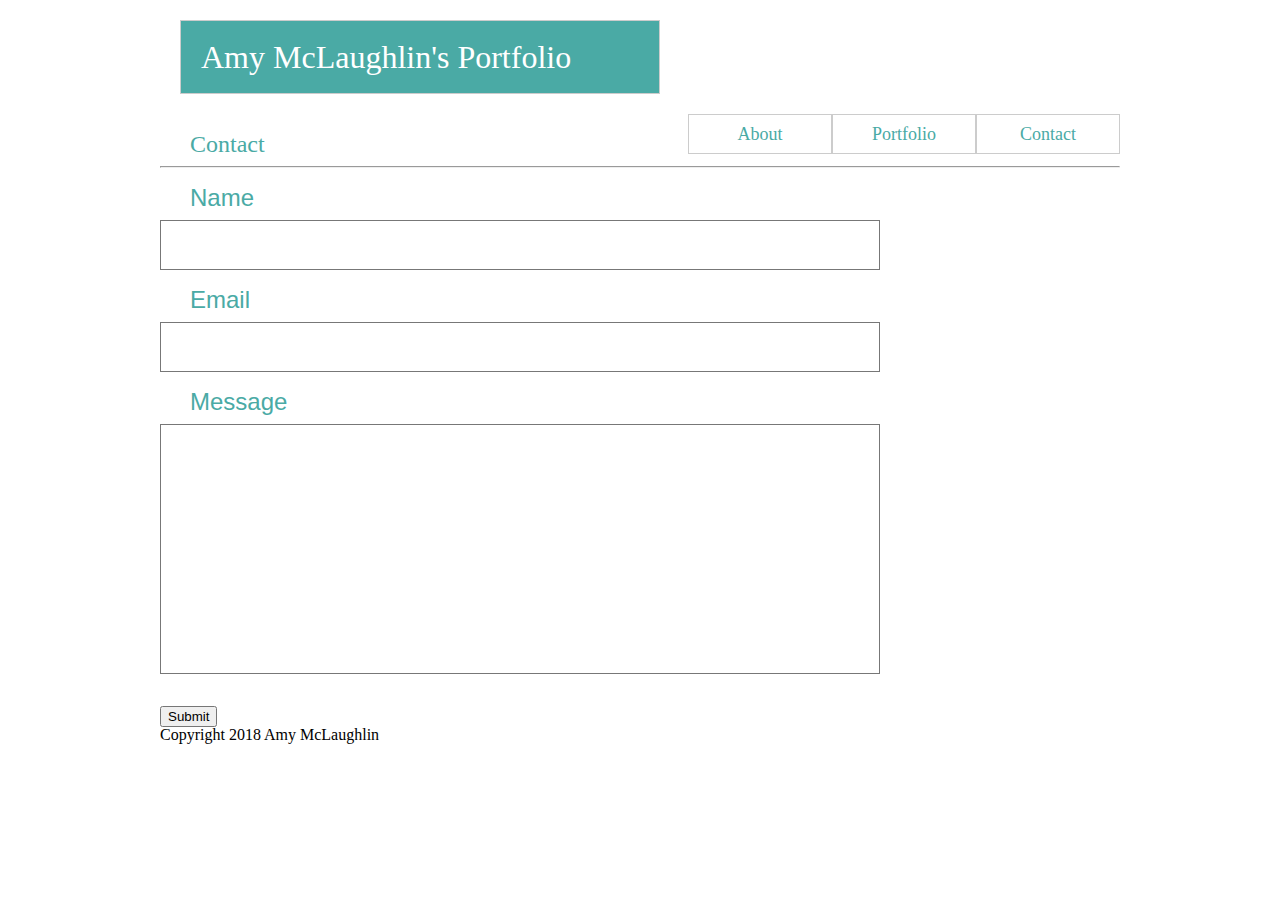
<file: contact.html>
<!DOCTYPE html>
<html lang="en">
<head>
    <meta charset="UTF-8">
    <meta name="viewport" content="width=device-width, initial-scale=1.0">
    <meta http-equiv="X-UA-Compatible" content="ie=edge">
    <link rel="stylesheet" href="assets/css/reset.css">
    <link rel="stylesheet" href="assets/css/style.css">
    <title>Amy McLaughlin's Contact Page</title>
</head>
<body>
         <!--HEADER-->
         <h1>Amy McLaughlin's Portfolio</h1>
         <!--NAVBAR-->
<div class="navbar">
 <div id="Contact"><p>Contact</p></div>
 <div id="Portfolio"><p>Portfolio</p></div>
 <div id="About"><p>About</p></div>
</div>
 

    <div id="wrap"></div>
        <h2>Contact</h2>
        <hr>

        <h3>Name</h3>
        <div id=input></div>

        <h3>Email</h3>
        <div id=input2></div>

        <h3>Message</h3>
        <div id=input3></div>
        <br>
        <br>

        <button type="button" >Submit</button>

     <div id="contactme"></div>
     <!--Here I would code links to my social media, if I had social media to link to :-)--> 

     <footer><p>Copyright 2018 Amy McLaughlin</p></footer>
     
</body>
</html>
</file>
<file: assets/css/style.css>
* {box-sizing: border-box;
  
  
}

body{
    width:960px;
    margin: 0 auto;
    background-image:"https://www.toptal.com/designers/subtlepatterns/?s=spiration";
}

#container{
    background:#ffffff;
    
}

h1{
    background-color:#4aaaa5;
    border:1px solid #cccccc;
    color:#ffffff; 
    font-size:32px; 
    width:50%;
    Height:100%;
    padding: 20px;
    margin: 20px;
    font-family: Georgia, 'Times New Roman', Times, serif;
    float:left;
}

.navbar{
    clear:both;
    height:100%;
}

#About{
    float:right;
    width: 15%;
    height: 100%;
    color: #4aaaa5;
    font-size:18px;
    font-family: Georgia, 'Times New Roman', Times, serif;
    text-align: center;
    padding: 10px;
    border:1px solid #cccccc;
}

#Portfolio{
    float:right;
    width: 15%;
    color: #4aaaa5;
    font-size:18px;
    font-family: Georgia, 'Times New Roman', Times, serif;
    text-align: center;
    padding: 10px;
    border:1px solid #cccccc;
}

#Contact{
    float:right;
    width: 15%;
    color: #4aaaa5;
    font-size:18px;
    font-family: Georgia, 'Times New Roman', Times, serif;
    text-align: center;
    padding: 10px;
    border:1px solid #cccccc;
}

hr{
    color:#777777;
}
.content{
    background:#ffffff;
    border:#dddddd;
    color:#777777;
    width: 100%;
    
}

h2{
    color:#4aaaa5;
    width: 100%;
    padding: 8px 10px 0px 20px;
    margin: 10px;
    font-size: 24px;
    
}

#image{
    float: left;
    padding: 10px;
    margin: 10px;

}

.p{
    color:#777777;
    padding: 15px;
    margin: 0px;
    line-height:22px;
    font-family: Arial, Helvetica, sans-serif;
    

}

#footer{
    background: #666666;
    width: 100%;
    padding: 20px;
}

#wrap{
    background:#ffffff;
    border:#dddddd;
    color:#777777;
    width: 960px;
}

#contactme{
    background:#ffffff;
    border:#dddddd;
    color:#777777;
    width: 25%;
}

h3{
    color:#4aaaa5;
    width: 100%;
    padding: 8px 10px 0px 20px;
    margin: 10px;
    font-size: 24px;
    font-family: Arial, Helvetica, sans-serif;
}

#input{

    border: 1px solid #777777;
    width:75%;
    height: 50px;
}
    
#input2{

    border: 1px solid #777777;
    width:75%;
    height: 50px;
}

#input3{

    border: 1px solid #777777;
    width:75%;
    height: 250px;
}

.button{

    background: #4aaaa5;
    color:#ffffff;
    padding: 10px;
  
}

footer1{
    background: #666666;
    color:#ffffff;
    width: 960;
    height:50px;
    padding: 20px;
}
</file>
